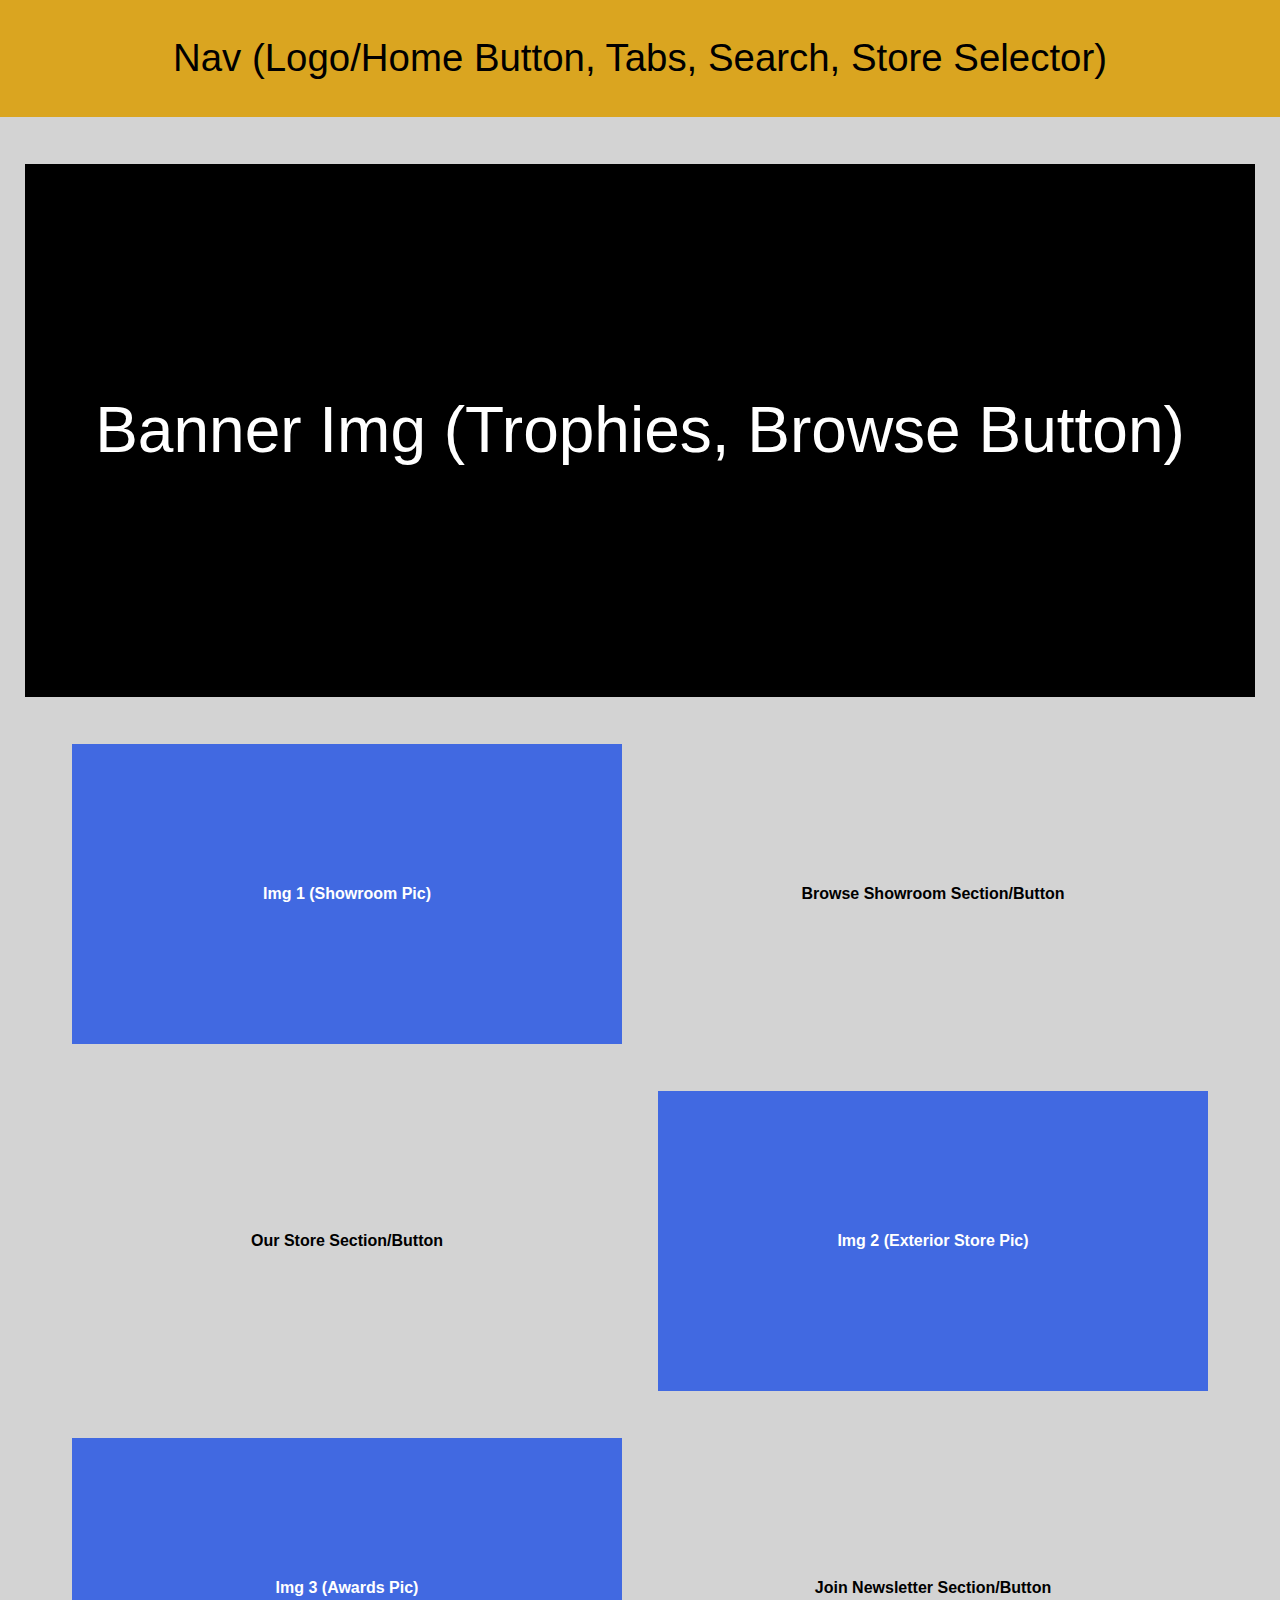
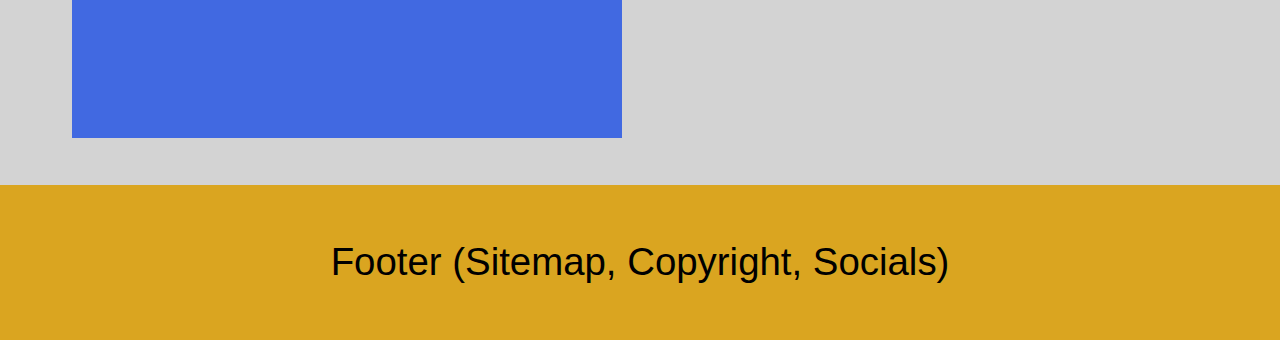
<file: index.html>
<!DOCTYPE html>
<html>

<head>
	<meta charset="utf-8">
	<meta name="viewport" content="width=device-width, initial-scale=1">
	<link rel="stylesheet" type= "text/css" href="stylesheet.css">
	<title>Crown Trophy | Home</title>
</head>

<body>

  <div class="container">
    <div class="header">Nav (Logo/Home Button, Tabs, Search, Store Selector)</div>
    <div class="banner">Banner Img (Trophies, Browse Button)</div>
    	<div class="content">
      		<div class="item1">Img 1 (Showroom Pic)</div>
      		<div class="item2">Browse Showroom Section/Button</div>
      		<div class="item3">Our Store Section/Button</div>
      		<div class="item4">Img 2 (Exterior Store Pic)</div>
      		<div class="item5">Img 3 (Awards Pic)</div>
      		<div class="item6">Join Newsletter Section/Button</div>
    	</div>
    <div class="footer">Footer (Sitemap, Copyright, Socials)</div>
  </div>

</body>

</html>
</file>
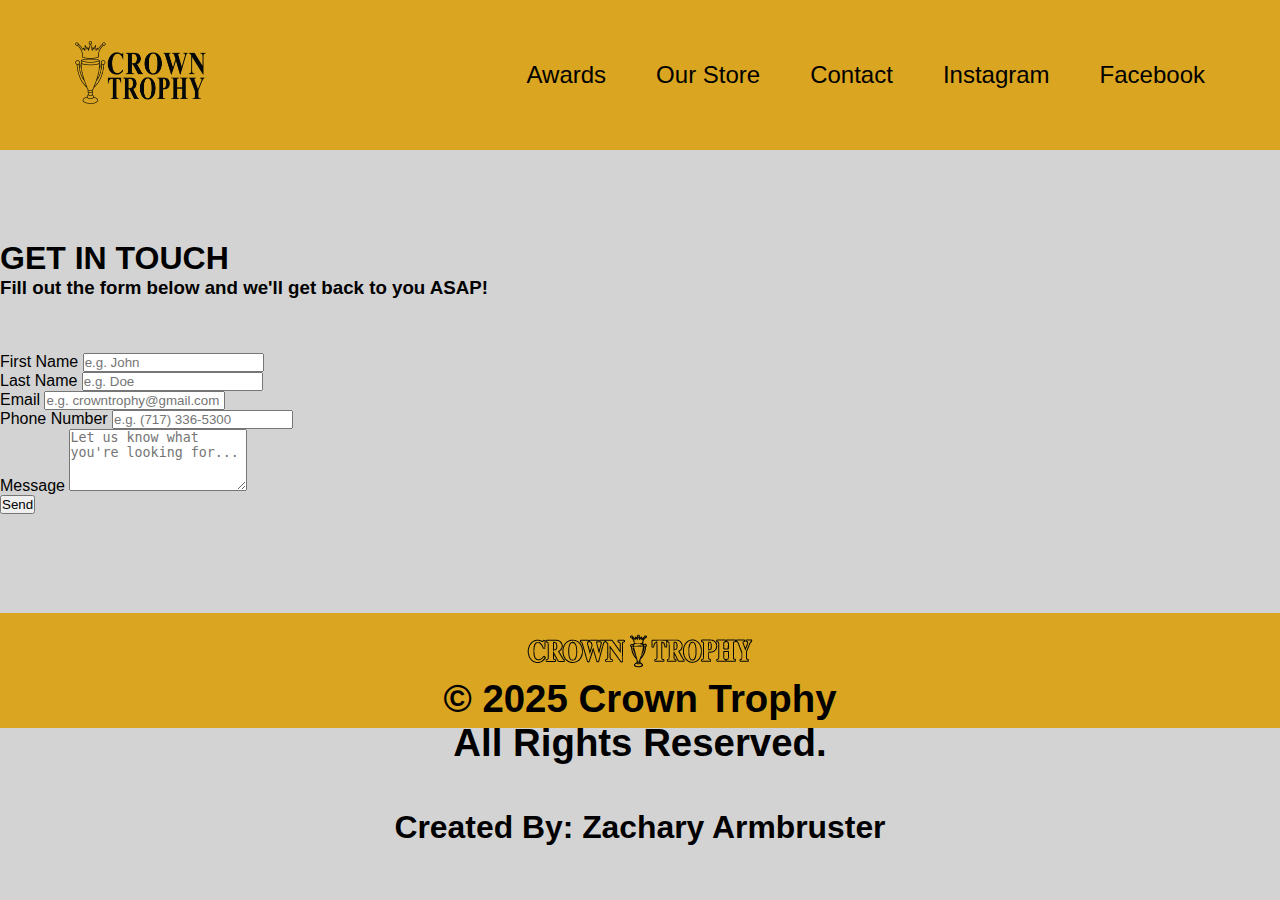
<file: contact.html>
<!DOCTYPE html>
<html>

<head>
	<meta charset="utf-8">
	<meta name="viewport" content="width=device-width, initial-scale=1">
	<link rel="stylesheet" type= "text/css" href="stylesheet4.css">
	<title>Crown Trophy #15 | Contact</title>
</head>

<body>

	<nav class="navbar">
			<a href="index.html" class="logo">
				<img src="crownlogo_web.png" alt="Crown Trophy Logo" />
			</a>
		<div class="nav-links">
			<a href="awards.html">Awards</a>
			<a href="store.html">Our Store</a>
			<a href="contact.html">Contact</a>
			<a href="https://www.instagram.com/crownawards/">Instagram</a>
			<a href="https://www.facebook.com/profile.php?id=100057265967377">Facebook</a>
		</div>
	</nav>

	<br>
	<br>
	<br>
	<br>
	<br>

	<form action="/submit-form" method="POST">
			<h1>GET IN TOUCH</h1>
			<h3>Fill out the form below and we'll get back to you ASAP!</h3>
			<br>
			<br>
			<br>
			<div class="row">
			<div class="form-group col">
		  		<label for="firstName">First Name</label>
		  		<input type="text" id="firstName" name="firstName" placeholder="e.g. John" required>
			</div>
			<div class="form-group col">
		  		<label for="lastName">Last Name</label>
		  		<input type="text" id="lastName" name="lastName" placeholder="e.g. Doe" required>
			</div>
	  		</div>
	  		<div class="form-group">
				<label for="email">Email</label>
				<input type="email" id="email" name="email" placeholder="e.g. crowntrophy@gmail.com" required>
	  		</div>
	  		<div class="form-group">
				<label for="phone">Phone Number</label>
				<input type="tel" id="phone" name="phone" placeholder="e.g. (717) 336-5300" required>
	  		</div>
	  		<div class="form-group">
				<label for="message">Message</label>
				<textarea id="message" name="message" rows="4" placeholder="Let us know what you're looking for..." required></textarea>
	  		</div>
	  		<button type="submit">Send</button>
  	</form>

	<br>
	<br>
	<br>
	<br>

	<div class="footer">
		<img src="crown_website_footer_logo.png" alt="Crown Trophy Alternate Logo">
		<h4>© 2025 Crown Trophy</h4>
		<h4>All Rights Reserved.</h4>
		<br>
		<h5>Created By: Zachary Armbruster</h5>
	</div>

</body>

</html>
</file>
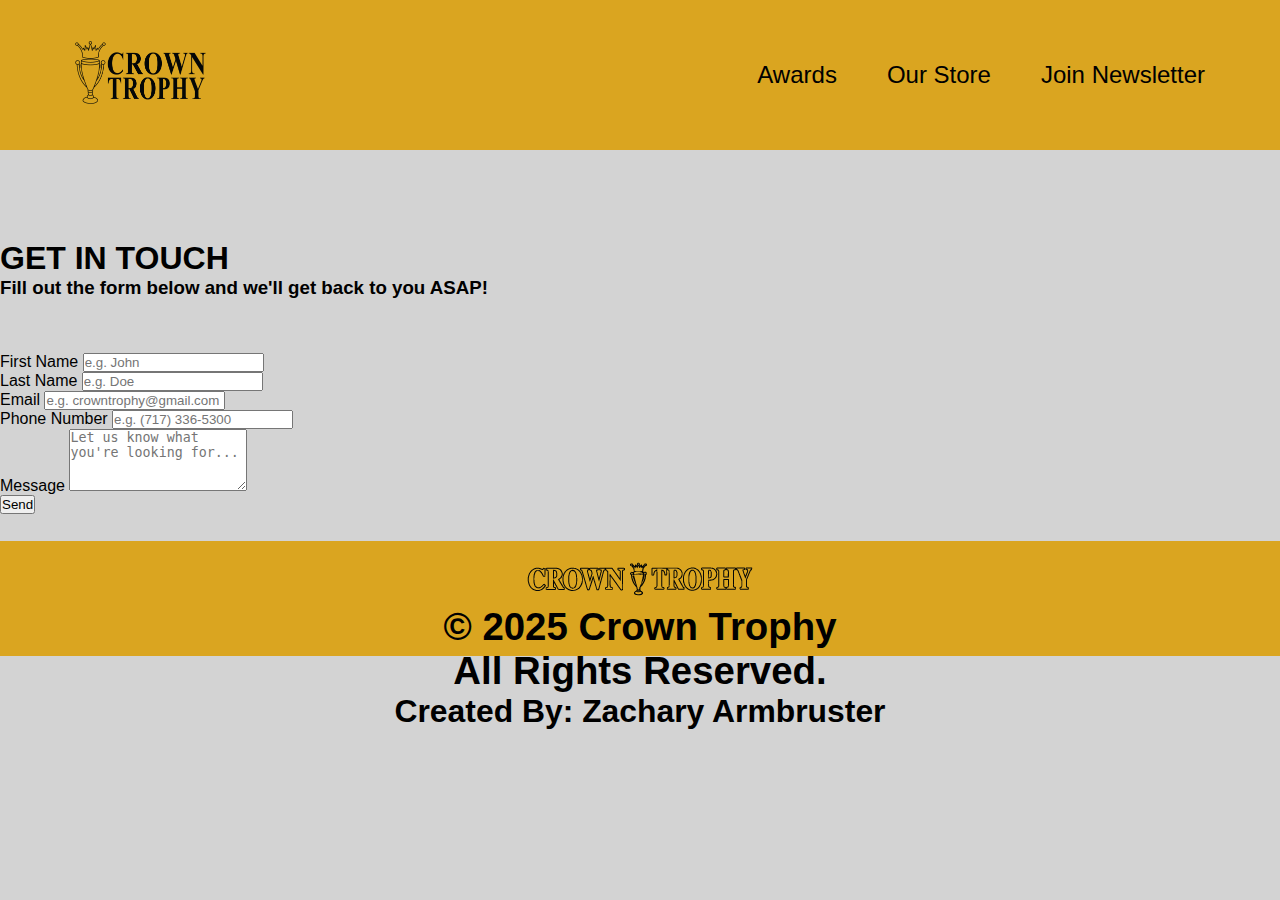
<file: newsletter.html>
<!DOCTYPE html>
<html>

<head>
	<meta charset="utf-8">
	<meta name="viewport" content="width=device-width, initial-scale=1">
	<link rel="stylesheet" type= "text/css" href="stylesheet4.css">
	<title>Crown Trophy | Home</title>
</head>

<body>

	<nav class="navbar">
			<a href="index.html" class="logo">
				<img src="crownlogo_web.png" alt="Crown Trophy Logo" />
			</a>
		<div class="nav-links">
			<a href="awards.html">Awards</a>
		  	<a href="#">Our Store</a>
			<a href="#">Join Newsletter</a>
		</div>
	</nav>

	<br>
	<br>
	<br>
	<br>
	<br>

	<form action="/submit-form" method="POST">
			<h1>GET IN TOUCH</h1>
			<h3>Fill out the form below and we'll get back to you ASAP!</h3>
			<br>
			<br>
			<br>
			<div class="row">
			<div class="form-group col">
		  		<label for="firstName">First Name</label>
		  		<input type="text" id="firstName" name="firstName" placeholder="e.g. John" required>
			</div>
			<div class="form-group col">
		  		<label for="lastName">Last Name</label>
		  		<input type="text" id="lastName" name="lastName" placeholder="e.g. Doe" required>
			</div>
	  		</div>
	  		<div class="form-group">
				<label for="email">Email</label>
				<input type="email" id="email" name="email" placeholder="e.g. crowntrophy@gmail.com" required>
	  		</div>
	  		<div class="form-group">
				<label for="phone">Phone Number</label>
				<input type="tel" id="phone" name="phone" placeholder="e.g. (717) 336-5300" required>
	  		</div>
	  		<div class="form-group">
				<label for="message">Message</label>
				<textarea id="message" name="message" rows="4" placeholder="Let us know what you're looking for..." required></textarea>
	  		</div>
	  		<button type="submit">Send</button>
  	</form>

	<div class="footer">
		<img src="crown_website_footer_logo.png">
		<h4>© 2025 Crown Trophy</h4>
		<h4>All Rights Reserved.</h4>
		<h5>Created By: Zachary Armbruster</h5>
	</div>

</body>

</html>
</file>
<file: stylesheet.css>
body {
	margin: 0;
	background-color: lightgrey;
	font-family:Arial, Helvetica, sans-serif
  }
  
  .container {
	display: flex;
	flex-direction: column;
	justify-content: flex-start;
	align-items: center;
	gap: 20px;
	height: 100vh;
  }
  
  .header {
	background-color: goldenrod;
	color: black;
	padding: 20px;
	width: 100%;
	text-align: center;
	align-content: center;
	font-size: 3vw;
	height: 6vw;
	flex-shrink: 0;
  }
  
  .banner {
	background-color: black;
	color: white;
	margin-top: 3vh;
	padding: 20px;
	width: 93%;
	text-align: center;
	align-content: center;
	font-size: 5vw;
	height: 38.5vw;
	flex-shrink: 0;
  }
  
   .content {
	display: flex;
	flex-wrap: wrap;
	justify-content: space-around;
	align-items: center;
	width: 90%; 
	gap: 20px;
  }
  
  .item1 {
	background-color: royalblue;
	width: 550px;
	height: 300px;
	margin-top: 3vh;
	display: flex;
	align-items: center;
	justify-content: center;
	color: white;
	font-weight: bold;
  }
  
  .item2 {
	background-color: lightgrey;
	width: 550px;
	height: 300px;
	margin-top: 3vh;
	display: flex;
	align-items: center;
	justify-content: center;
	color: black;
	font-weight: bold;
  }
  
  .item3 {
	background-color: lightgrey;
	width: 550px;
	height: 300px;
	margin-top: 3vh;
	display: flex;
	align-items: center;
	justify-content: center;
	color: black;
	font-weight: bold;
  }
  
  .item4 {
	background-color: royalblue;
	width: 550px;
	height: 300px;
	margin-top: 3vh;
	display: flex;
	align-items: center;
	justify-content: center;
	color: white;
	font-weight: bold;
  }
  
  .item5 {
	background-color: royalblue;
	width: 550px;
	height: 300px;
	margin-top: 3vh;
	display: flex;
	align-items: center;
	justify-content: center;
	color: white;
	font-weight: bold;
  }
  
  .item6 {
	background-color: lightgrey;
	width: 550px;
	height: 300px;
	margin-top: 3vh;
	display: flex;
	align-items: center;
	justify-content: center;
	color: black;
	font-weight: bold;
  }
  
  .footer {
	background-color: goldenrod;
	color: black;
	padding: 20px;
	width: 100%;
	text-align: center;
	align-content: center;
	font-size: 3vw;
	height: 9vw;
	margin-top: 3vh;
	flex-shrink: 0;
  }
</file>
<file: stylesheet4.css>
body {
	margin: 0;
	background-color: lightgrey;
	font-family: Arial, Helvetica, sans-serif
	}
  
  * {
	margin: 0;
	padding: 0;
	box-sizing: border-box;
	}
	
  .navbar {
	display: flex;
	justify-content: space-between;
	align-items: center;
	background-color: goldenrod;
	padding: 75px 75px;
	height: 15vh;
	width: 100%;
  }
  
  .logo {
	color: white;
	font-size: 1.5em;
	font-weight: bold;
  }
  
  .logo img {
	height: 7vh;
  }
  
  .nav-links {
	display: flex;
	gap: 50px;
  }
  
  .nav-links a {
	color: black;
	text-decoration: none;
	font-weight: 500;
	font-size: 1.5rem;
	transition: color 0.3s ease;
  }
  
  @media screen and (max-width: 1024px) {
	.navbar {
	  padding: 50px 30px;
	}
  
	.logo {
	  font-size: 1.2em;
	}
  
	.nav-links {
	  gap: 30px;
	}
  
	.nav-links a {
	  font-size: 1.2rem;
	}
  }
  
  @media screen and (max-width: 768px) {
	.navbar {
	  padding: 30px 20px;
	  flex-direction: column;
	  height: auto;
	  justify-content: center;
	}
  
	.logo {
	  font-size: 1.2em;
	  margin-bottom: 20px;
	}
  
	.nav-links {
	  flex-direction: column;
	  gap: 20px;
	  align-items: center;
	}
  
	.nav-links a {
	  font-size: 1.1rem; 
	}
  }
  
  @media screen and (max-width: 480px) {
	.navbar {
	  padding: 20px 10px;
	}
  
	.logo {
	  font-size: 1em;
	}
  
	.nav-links {
	  gap: 15px;
	}
  
	.nav-links a {
	  font-size: 1rem;
	}
  }
  
  .nav-links a:hover {
	color: royalblue;
  }
  
  @media screen and (max-width: 768px) {
	.nav-links a {
	  font-size: 1.2rem;
	}
  }
  
  @media screen and (max-width: 480px) {
	.nav-links a {
	  font-size: 1rem;
	}
  }
  
  .container {
	display: flex;
	flex-direction: column;
	justify-content: flex-start;
	align-items: center;
	gap: 20px;
	height: 100vh;
	}
  
  .container a {
	color: black;
	text-decoration: none;
	transition: color 0.3s ease;
  }

  .container a:hover {
	color: royalblue;
  }
	
  .banner img {
	width: 100%;
	height: auto;
	display: block;
	padding: 5vw;
	}
	
  .content {
	display: flex;
	flex-wrap: wrap;
	justify-content: space-around;
	align-items: center;
	width: 90%; 
	gap: 20px;
	margin-bottom: 6vh;
	}
	
  .item1 {
	background-image: url(crown_showroom_web.png);
	border-style: solid;
  	border-width: 0.5rem;
	border-color: royalblue;
	width: 550px;
	height: 300px;
	margin-top: 3vh;
	display: flex;
	align-items: center;
	justify-content: center;
	}
	
  .item2 {
	background-color: lightgrey;
	width: 550px;
	height: 300px;
	margin-top: 3vh;
	display: flex;
	align-items: center;
	justify-content: center;
	color: black;
	font-weight: bold;
	}
  
  @media (max-width: 600px) {
	.flex-container {
	  flex-direction: column;
	}
	
  .item1 {
	  order: 2;
	}
	
  .item2 {
	  order: 1;
	}
	}
	
  .item3 {
	background-color: lightgrey;
	width: 550px;
	height: 300px;
	margin-top: 3vh;
	display: flex;
	align-items: center;
	justify-content: center;
	color: black;
	font-weight: bold;
	}
	
  .item4 {
	background-image: url(crown_store_web.png);
	border-style: solid;
  	border-width: 0.5rem;
	border-color: royalblue;
	width: 550px;
	height: 300px;
	margin-top: 3vh;
	display: flex;
	align-items: center;
	justify-content: center;
	}
	
  .item5 {
	background-image: url(crown_newsletter_web.png);
	border-style: solid;
  	border-width: 0.5rem;
	border-color: royalblue;
	width: 550px;
	height: 300px;
	margin-top: 3vh;
	display: flex;
	align-items: center;
	justify-content: center;
	}
	
  .item6 {
	background-color: lightgrey;
	width: 550px;
	height: 300px;
	margin-top: 3vh;
	display: flex;
	align-items: center;
	justify-content: center;
	color: black;
	font-weight: bold;
	}
	
  .footer {
	background-color: goldenrod;
	color: black;
	padding: 20px;
	width: 100%;
	text-align: center;
	align-content: center;
	font-size: 3vw;
	height: 9vw;
	margin-top: 3vh;
	flex-shrink: 0;
	}
</file>
